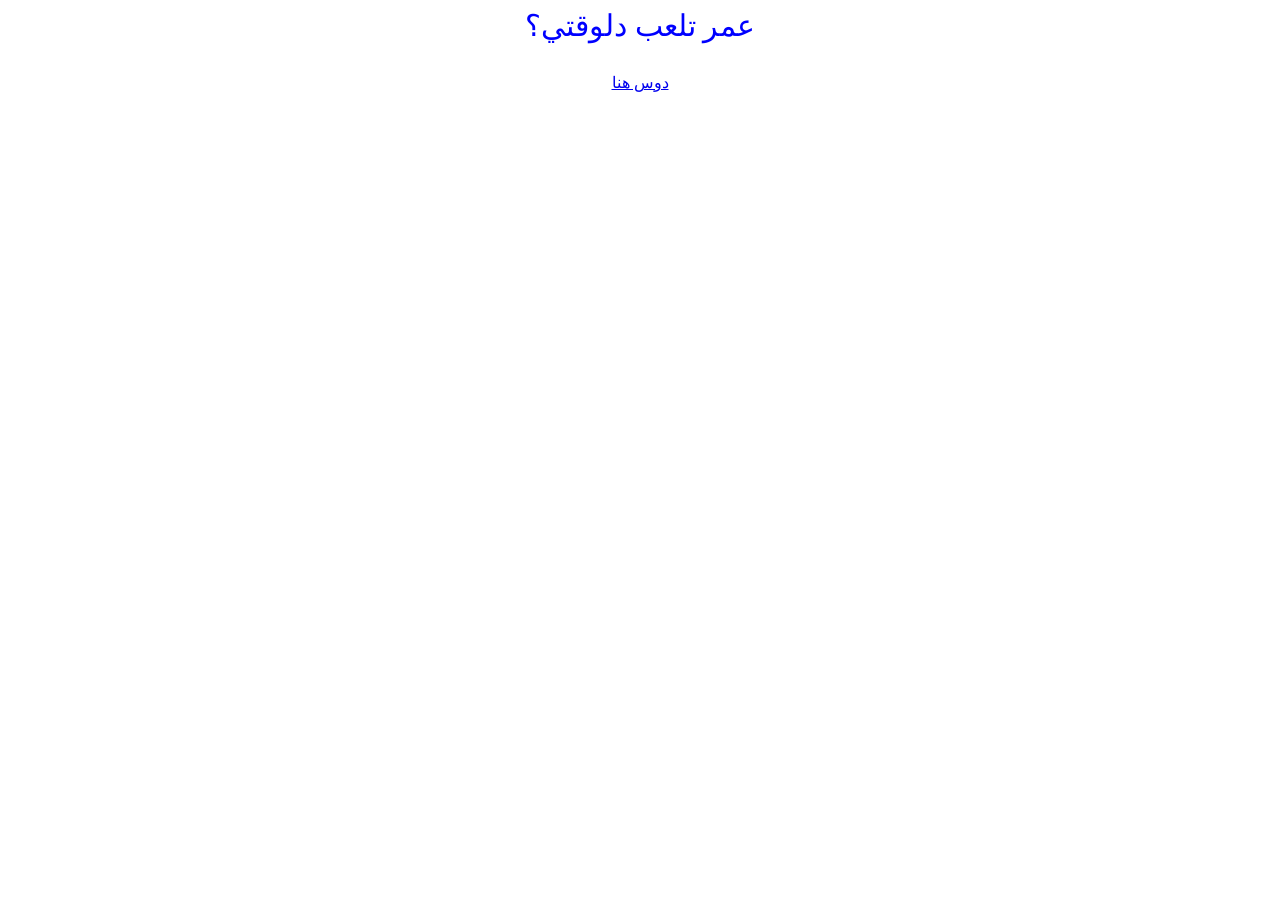
<file: index.html>
<html>
    <head><title>ده موقع عملته بسرعة</title>
    <link rel = "stylesheet" href = "play.css"></head>
    <center>
    <p class="p1">عمر تلعب دلوقتي؟</p>
    <a href = "awya.html" class="link">دوس هنا</a>
</center>
</html>
</file>
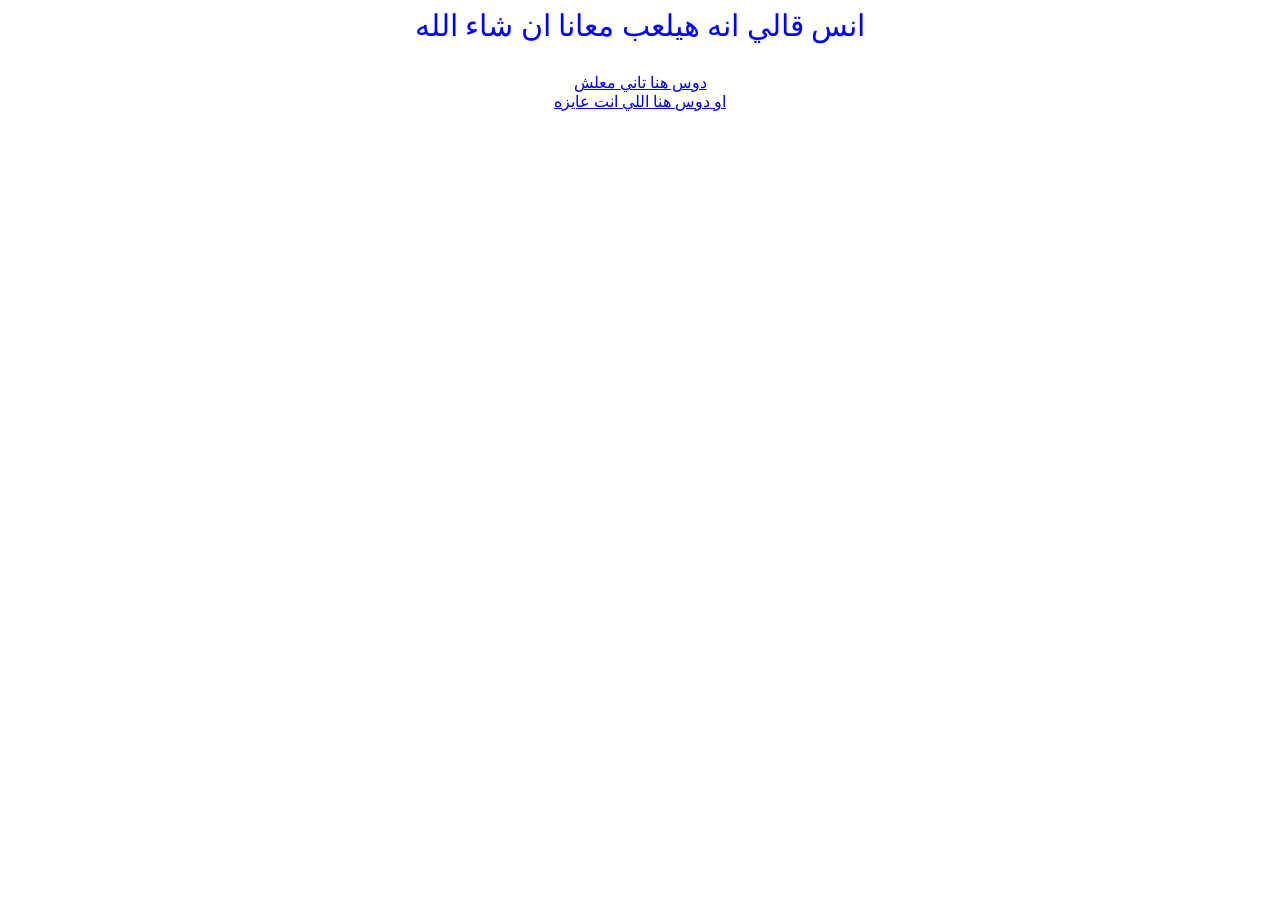
<file: awya.html>
<html>
    <head><title>عنتيل المحلة</title>
        <link rel = "stylesheet" href = "aywa.css">
    </head><center>
    <body><p class = "p1">انس قالي انه هيلعب معانا ان شاء الله</p></body>
    <a href = "https://www.youtube.com/watch?v=m0jyjCyFw_c" class = "youtube">دوس هنا تاني معلش</a><br>
    <a href = "https://www.youtube.com/watch?v=mvZHDpCHphk&list=PLDoPjvoNmBAyE_gei5d18qkfIe-Z8mocs" class = "youtube">او دوس هنا اللي انت عايزه</a>
</center>
</html>
</file>
<file: play.css>
.p1 {
    color: blue;
    font-size: 30px;
}
</file>
<file: aywa.css>
.p1 {
    color: blue;
    font-size: 30px;
}
</file>
